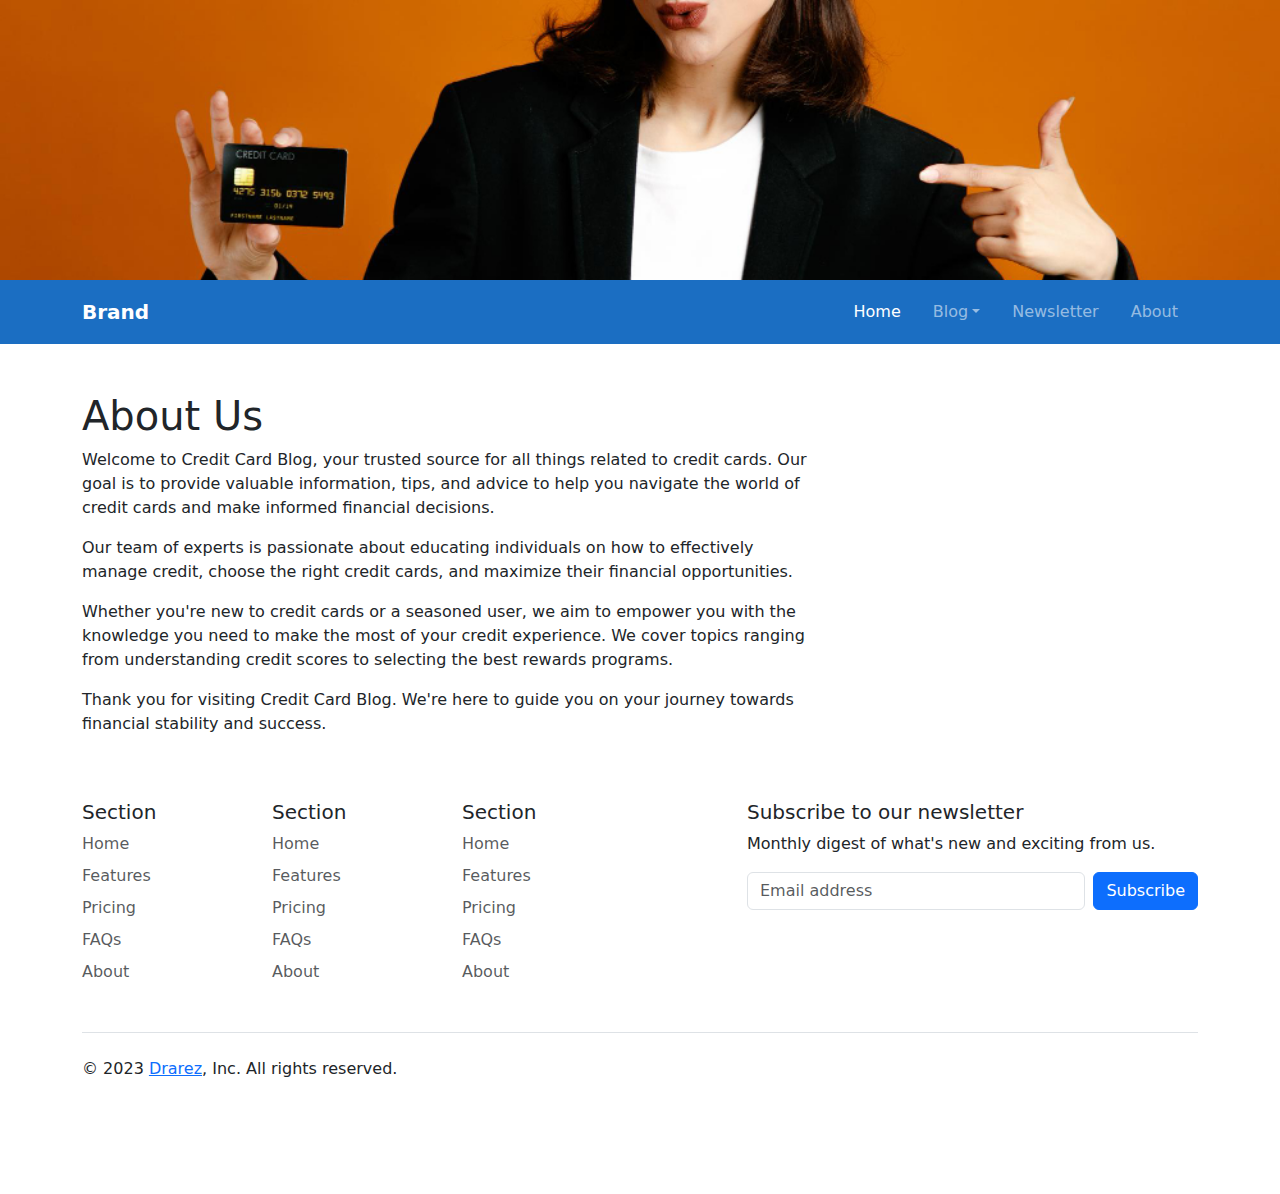
<file: about.html>
<!DOCTYPE html>
<html lang="en">
  <head>
    <meta charset="UTF-8" />
    <meta name="viewport" content="width=device-width, initial-scale=1.0" />
    <title>My-Theme</title>
    <!-- Css stylesheet  -->
    <link rel="stylesheet" href="./css/style.css" />
    <link rel="stylesheet" href="./css/bootstrap.min.css" />
    <!-- Bootstrap Icons -->
    <link
      rel="stylesheet"
      href="https://cdn.jsdelivr.net/npm/bootstrap-icons@1.11.1/font/bootstrap-icons.css"
    />
    <!-- Fonts-->
    <link rel="preconnect" href="https://fonts.googleapis.com" />
    <link rel="preconnect" href="https://fonts.gstatic.com" crossorigin />
    <link
      href="https://fonts.googleapis.com/css2?family=Roboto:wght@400;500;700;900&display=swap"
      rel="stylesheet"
    />
  </head>
  <body>
    <!-- start header -->
    <div class="m-0 p-0">
      <a href="http://" target="_blank"
        ><img src="./assets/img/card-1.jpg" class="myheader" alt="HeaderImage"
      /></a>
    </div>
    <nav
      class="navbar sticky-top navbar-expand-md mycolor"
      data-bs-theme="dark"
    >
      <div class="container s">
        <a class="navbar-brand" href="#">
          <!-- <img src="/docs/5.3/assets/brand/bootstrap-logo.svg" alt="Logo" width="30" height="24" class="d-inline-block align-text-top"> -->
          <span class="fw-bold">Brand</span>
        </a>
        <button
          class="navbar-toggler"
          type="button"
          data-bs-toggle="collapse"
          data-bs-target="#navbarColor01"
          aria-controls="navbarColor01"
          aria-expanded="false"
          aria-label="Toggle navigation"
        >
          <span class="navbar-toggler-icon"></span>
        </button>
        <div
          class="collapse navbar-collapse justify-content-end"
          id="navbarColor01"
        >
          <ul class="navbar-nav ms-auto">
            <li class="nav-item p-1 me-2">
              <a class="nav-link active" href="#"
                >Home
                <span class="visually-hidden">(current)</span>
              </a>
            </li>
            <li class="nav-item p-1 me-2 dropdown">
              <a class="nav-link dropdown-toggle" href="#" data-bs-toggle="dropdown" aria-expanded="false">Blog</a>
              <ul class="dropdown-menu dropdown-menu-lg-end">
                <li><a class="dropdown-item" href="#">Blog1</a></li>
                <li><a class="dropdown-item" href="#">Blog2</a></li>
                <li><a class="dropdown-item" href="#">Blog3</a></li>
              </ul>
            </li>
            <li class="nav-item p-1 me-2">
              <a class="nav-link" href="#">Newsletter</a>
            </li>
            <li class="nav-item p-1 me-2">
              <a class="nav-link" href="#">About</a>
            </li>
          </ul>
        </div>
      </div>
    </nav>

    <!--End Header-->

    <!-- Main Content-->
    <div class="container mt-5">
        <div class="row">
          <div class="col-md-8">
            <h1>About Us</h1>
            <p>
              Welcome to Credit Card Blog, your trusted source for all things related to credit cards. Our goal is to provide valuable information, tips, and advice to help you navigate the world of credit cards and make informed financial decisions.
            </p>
            <p>
              Our team of experts is passionate about educating individuals on how to effectively manage credit, choose the right credit cards, and maximize their financial opportunities.
            </p>
            <p>
              Whether you're new to credit cards or a seasoned user, we aim to empower you with the knowledge you need to make the most of your credit experience. We cover topics ranging from understanding credit scores to selecting the best rewards programs.
            </p>
            <p>
              Thank you for visiting Credit Card Blog. We're here to guide you on your journey towards financial stability and success.
            </p>
          </div>
          <!-- You can add an image or other content in the remaining columns if desired -->
        </div>
      </div>

    <footer>
      <div class="container">
        <footer class="py-5">
          <div class="row">
            <div class="col-6 col-md-2 mb-3">
              <h5>Section</h5>
              <ul class="nav flex-column">
                <li class="nav-item mb-2">
                  <a href="#" class="nav-link p-0 text-muted">Home</a>
                </li>
                <li class="nav-item mb-2">
                  <a href="#" class="nav-link p-0 text-muted">Features</a>
                </li>
                <li class="nav-item mb-2">
                  <a href="#" class="nav-link p-0 text-muted">Pricing</a>
                </li>
                <li class="nav-item mb-2">
                  <a href="#" class="nav-link p-0 text-muted">FAQs</a>
                </li>
                <li class="nav-item mb-2">
                  <a href="#" class="nav-link p-0 text-muted">About</a>
                </li>
              </ul>
            </div>

            <div class="col-6 col-md-2 mb-3">
              <h5>Section</h5>
              <ul class="nav flex-column">
                <li class="nav-item mb-2">
                  <a href="#" class="nav-link p-0 text-muted">Home</a>
                </li>
                <li class="nav-item mb-2">
                  <a href="#" class="nav-link p-0 text-muted">Features</a>
                </li>
                <li class="nav-item mb-2">
                  <a href="#" class="nav-link p-0 text-muted">Pricing</a>
                </li>
                <li class="nav-item mb-2">
                  <a href="#" class="nav-link p-0 text-muted">FAQs</a>
                </li>
                <li class="nav-item mb-2">
                  <a href="#" class="nav-link p-0 text-muted">About</a>
                </li>
              </ul>
            </div>

            <div class="col-6 col-md-2 mb-3">
              <h5>Section</h5>
              <ul class="nav flex-column">
                <li class="nav-item mb-2">
                  <a href="#" class="nav-link p-0 text-muted">Home</a>
                </li>
                <li class="nav-item mb-2">
                  <a href="#" class="nav-link p-0 text-muted">Features</a>
                </li>
                <li class="nav-item mb-2">
                  <a href="#" class="nav-link p-0 text-muted">Pricing</a>
                </li>
                <li class="nav-item mb-2">
                  <a href="#" class="nav-link p-0 text-muted">FAQs</a>
                </li>
                <li class="nav-item mb-2">
                  <a href="#" class="nav-link p-0 text-muted">About</a>
                </li>
              </ul>
            </div>

            <div class="col-md-5 offset-md-1 mb-3">
              <form>
                <h5>Subscribe to our newsletter</h5>
                <p>Monthly digest of what's new and exciting from us.</p>
                <div class="d-flex flex-column flex-sm-row w-100 gap-2">
                  <label for="newsletter1" class="visually-hidden"
                    >Email address</label
                  >
                  <input
                    id="newsletter1"
                    type="text"
                    class="form-control"
                    placeholder="Email address"
                  />
                  <button class="btn btn-primary" type="button">
                    Subscribe
                  </button>
                </div>
              </form>
            </div>
          </div>

          <div
            class="d-flex flex-column flex-sm-row justify-content-between py-4 my-4 border-top"
          >
            <p>
              &copy; 2023
              <a
                href="https://github.com/Abdeltifdrarez"
                target="_blank"
                rel="noopener noreferrer"
                >Drarez</a
              >, Inc. All rights reserved.
            </p>
            <ul class="list-unstyled d-flex">
              <li class="ms-3">
                <a class="link-dark" href="#"
                  ><svg class="bi" width="24" height="24">
                    <use xlink:href="#twitter" /></svg
                ></a>
              </li>
              <li class="ms-3">
                <a class="link-dark" href="#"
                  ><svg class="bi" width="24" height="24">
                    <use xlink:href="#instagram" /></svg
                ></a>
              </li>
              <li class="ms-3">
                <a class="link-dark" href="#"
                  ><svg class="bi" width="24" height="24">
                    <use xlink:href="#facebook" /></svg
                ></a>
              </li>
            </ul>
          </div>
        </footer>
      </div>
    </footer>

    <script src="./js/bootstrap.bundle.min.js"></script>
  </body>
</html>
</file>
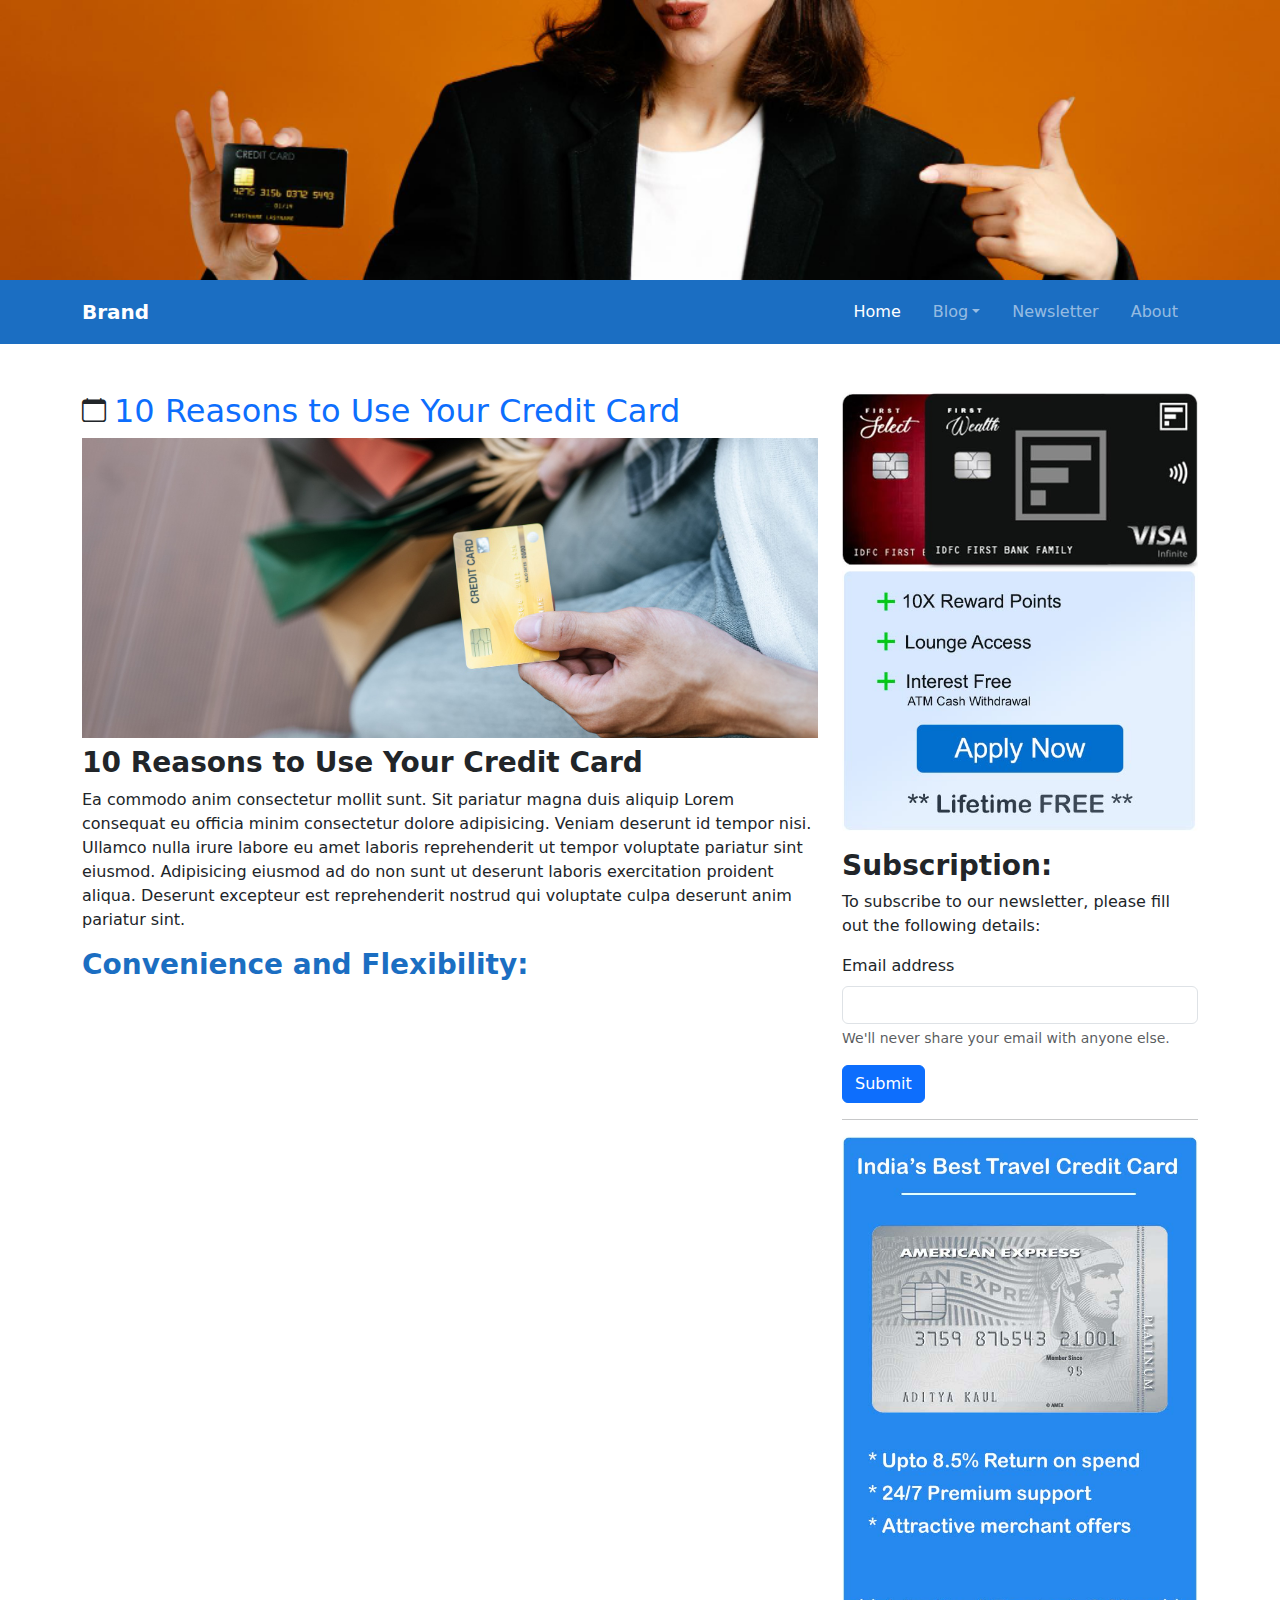
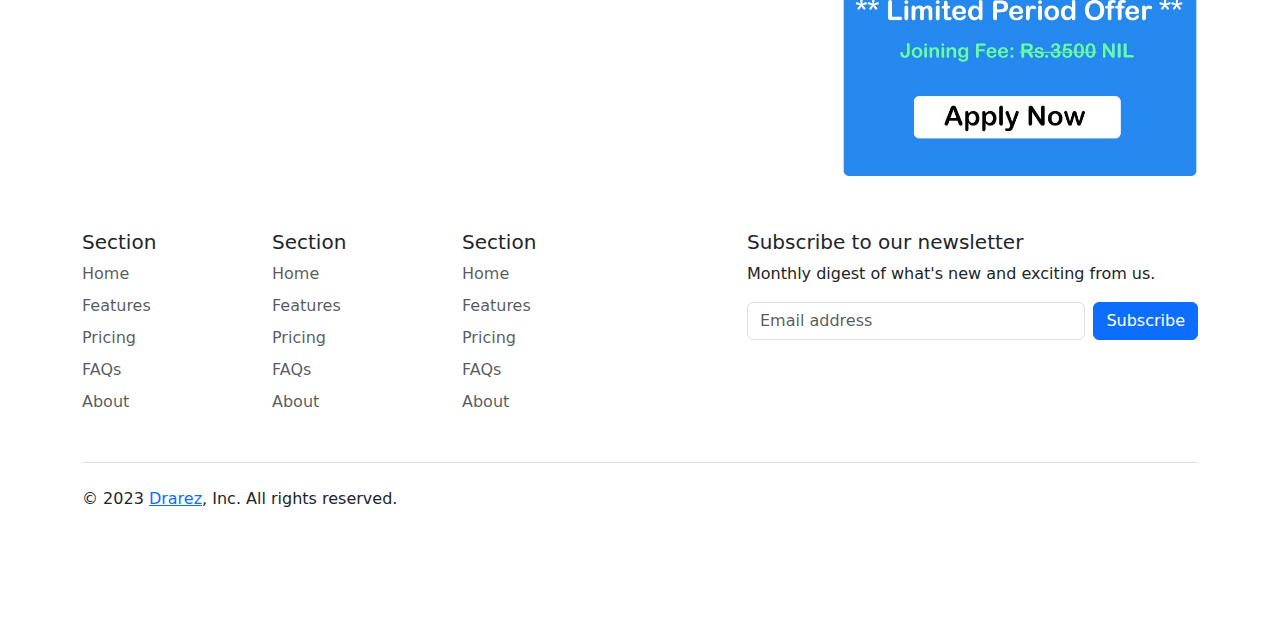
<file: blog1.html>
<!DOCTYPE html>
<html lang="en">
  <head>
    <meta charset="UTF-8" />
    <meta name="viewport" content="width=device-width, initial-scale=1.0" />
    <title>My-Theme</title>
    <!-- Css stylesheet  -->
    <link rel="stylesheet" href="./css/style.css" />
    <link rel="stylesheet" href="./css/bootstrap.min.css" />
    <!-- Bootstrap Icons -->
    <link
      rel="stylesheet"
      href="https://cdn.jsdelivr.net/npm/bootstrap-icons@1.11.1/font/bootstrap-icons.css"
    />
    <!-- Fonts-->
    <link rel="preconnect" href="https://fonts.googleapis.com" />
    <link rel="preconnect" href="https://fonts.gstatic.com" crossorigin />
    <link
      href="https://fonts.googleapis.com/css2?family=Roboto:wght@400;500;700;900&display=swap"
      rel="stylesheet"
    />
  </head>
  <body>
    <!-- start header -->
    <div class="m-0 p-0">
      <a href="http://" target="_blank"
        ><img src="./assets/img/card-1.jpg" class="myheader" alt="HeaderImage"
      /></a>
    </div>
    <nav
      class="navbar sticky-top navbar-expand-md mycolor"
      data-bs-theme="dark"
    >
      <div class="container s">
        <a class="navbar-brand" href="#">
          <!-- <img src="/docs/5.3/assets/brand/bootstrap-logo.svg" alt="Logo" width="30" height="24" class="d-inline-block align-text-top"> -->
          <span class="fw-bold">Brand</span>
        </a>
        <button
          class="navbar-toggler"
          type="button"
          data-bs-toggle="collapse"
          data-bs-target="#navbarColor01"
          aria-controls="navbarColor01"
          aria-expanded="false"
          aria-label="Toggle navigation"
        >
          <span class="navbar-toggler-icon"></span>
        </button>
        <div
          class="collapse navbar-collapse justify-content-end"
          id="navbarColor01"
        >
          <ul class="navbar-nav ms-auto">
            <li class="nav-item p-1 me-2">
              <a class="nav-link active" href="#"
                >Home
                <span class="visually-hidden">(current)</span>
              </a>
            </li>
            <li class="nav-item p-1 me-2 dropdown">
              <a class="nav-link dropdown-toggle" href="#" data-bs-toggle="dropdown" aria-expanded="false">Blog</a>
              <ul class="dropdown-menu dropdown-menu-lg-end">
                <li><a class="dropdown-item" href="#">Blog1</a></li>
                <li><a class="dropdown-item" href="#">Blog2</a></li>
                <li><a class="dropdown-item" href="#">Blog3</a></li>
              </ul>
            </li>
            <li class="nav-item p-1 me-2">
              <a class="nav-link" href="#">Newsletter</a>
            </li>
            <li class="nav-item p-1 me-2">
              <a class="nav-link" href="#">About</a>
            </li>
          </ul>
        </div>
      </div>
    </nav>

    <!--End Header-->

    <!-- Main Content-->
    <div class="main-content">
      <div class="container">
        <div class="row">
          <!-- Cards-->
          <div class="col-md-8 mt-5">
            <div>
              <div class="d-flex justify-content-start align-items-center">
                <i class="bi bi-calendar h4 pe-2"></i>
                <h2 class="text-primary">10 Reasons to Use Your Credit Card</h2>
              </div>
              <div>
                <a href="#"><img src="./assets/img/card-3.jpg" class="imgcard" alt="" /></a>
              </div>
              <h3 class="fw-semibold pt-2">
                10 Reasons to Use Your Credit Card
              </h3>
              <p class="fw-light">
                Ea commodo anim consectetur mollit sunt. Sit pariatur magna duis
                aliquip Lorem consequat eu officia minim consectetur dolore
                adipisicing. Veniam deserunt id tempor nisi. Ullamco nulla irure
                labore eu amet laboris reprehenderit ut tempor voluptate
                pariatur sint eiusmod. Adipisicing eiusmod ad do non sunt ut
                deserunt laboris exercitation proident aliqua. Deserunt
                excepteur est reprehenderit nostrud qui voluptate culpa deserunt
                anim pariatur sint.
              </p>
              <h3 class="fw-bold txtcolor">Convenience and Flexibility:</h3>
              
            </div>
             
            
              
          </div>
          <!--Sidebar-->
          <div class="col-md-4 mt-5">
            <img
              src="./assets/img/sidebar/idfc.jpg"
              class="img-fluid rounded-2"
              alt=""
              srcset=""
            />
            <h3 class="pt-3 fw-bold">Subscription:</h3>
            <p>
              To subscribe to our newsletter, please fill out the following
              details:
            </p>
            <form>
              <div class="mb-3">
                <label for="exampleInputEmail1" class="form-label"
                  >Email address</label
                >
                <input
                  type="email"
                  class="form-control"
                  id="exampleInputEmail1"
                  aria-describedby="emailHelp"
                />
                <div id="emailHelp" class="form-text">
                  We'll never share your email with anyone else.
                </div>
              </div>
              <button type="submit" class="btn btn-primary">Submit</button>
            </form>
            <hr />
            <img
              src="./assets/img/sidebar/amex.jpg"
              class="img-fluid rounded-2"
              alt=""
              srcset=""
            />
          </div>
        </div>
      </div>
    </div>

    <footer>
      <div class="container">
        <footer class="py-5">
          <div class="row">
            <div class="col-6 col-md-2 mb-3">
              <h5>Section</h5>
              <ul class="nav flex-column">
                <li class="nav-item mb-2">
                  <a href="#" class="nav-link p-0 text-muted">Home</a>
                </li>
                <li class="nav-item mb-2">
                  <a href="#" class="nav-link p-0 text-muted">Features</a>
                </li>
                <li class="nav-item mb-2">
                  <a href="#" class="nav-link p-0 text-muted">Pricing</a>
                </li>
                <li class="nav-item mb-2">
                  <a href="#" class="nav-link p-0 text-muted">FAQs</a>
                </li>
                <li class="nav-item mb-2">
                  <a href="#" class="nav-link p-0 text-muted">About</a>
                </li>
              </ul>
            </div>

            <div class="col-6 col-md-2 mb-3">
              <h5>Section</h5>
              <ul class="nav flex-column">
                <li class="nav-item mb-2">
                  <a href="#" class="nav-link p-0 text-muted">Home</a>
                </li>
                <li class="nav-item mb-2">
                  <a href="#" class="nav-link p-0 text-muted">Features</a>
                </li>
                <li class="nav-item mb-2">
                  <a href="#" class="nav-link p-0 text-muted">Pricing</a>
                </li>
                <li class="nav-item mb-2">
                  <a href="#" class="nav-link p-0 text-muted">FAQs</a>
                </li>
                <li class="nav-item mb-2">
                  <a href="#" class="nav-link p-0 text-muted">About</a>
                </li>
              </ul>
            </div>

            <div class="col-6 col-md-2 mb-3">
              <h5>Section</h5>
              <ul class="nav flex-column">
                <li class="nav-item mb-2">
                  <a href="#" class="nav-link p-0 text-muted">Home</a>
                </li>
                <li class="nav-item mb-2">
                  <a href="#" class="nav-link p-0 text-muted">Features</a>
                </li>
                <li class="nav-item mb-2">
                  <a href="#" class="nav-link p-0 text-muted">Pricing</a>
                </li>
                <li class="nav-item mb-2">
                  <a href="#" class="nav-link p-0 text-muted">FAQs</a>
                </li>
                <li class="nav-item mb-2">
                  <a href="#" class="nav-link p-0 text-muted">About</a>
                </li>
              </ul>
            </div>

            <div class="col-md-5 offset-md-1 mb-3">
              <form>
                <h5>Subscribe to our newsletter</h5>
                <p>Monthly digest of what's new and exciting from us.</p>
                <div class="d-flex flex-column flex-sm-row w-100 gap-2">
                  <label for="newsletter1" class="visually-hidden"
                    >Email address</label
                  >
                  <input
                    id="newsletter1"
                    type="text"
                    class="form-control"
                    placeholder="Email address"
                  />
                  <button class="btn btn-primary" type="button">
                    Subscribe
                  </button>
                </div>
              </form>
            </div>
          </div>

          <div
            class="d-flex flex-column flex-sm-row justify-content-between py-4 my-4 border-top"
          >
            <p>
              &copy; 2023
              <a
                href="https://github.com/Abdeltifdrarez"
                target="_blank"
                rel="noopener noreferrer"
                >Drarez</a
              >, Inc. All rights reserved.
            </p>
            <ul class="list-unstyled d-flex">
              <li class="ms-3">
                <a class="link-dark" href="#"
                  ><svg class="bi" width="24" height="24">
                    <use xlink:href="#twitter" /></svg
                ></a>
              </li>
              <li class="ms-3">
                <a class="link-dark" href="#"
                  ><svg class="bi" width="24" height="24">
                    <use xlink:href="#instagram" /></svg
                ></a>
              </li>
              <li class="ms-3">
                <a class="link-dark" href="#"
                  ><svg class="bi" width="24" height="24">
                    <use xlink:href="#facebook" /></svg
                ></a>
              </li>
            </ul>
          </div>
        </footer>
      </div>
    </footer>

    <script src="./js/bootstrap.bundle.min.js"></script>
  </body>
</html>
</file>
<file: css/style.css>
* {
    padding: 0;
    margin: 0;
}

body {
    font-family: 'Roboto', sans-serif;
    height: 100%;
    background-color: #f5f5f5;
}

.mycolor {
    background-color: #1b6ec2;
}
.txtcolor {
    color: #1b6ec2;
}


/* Header Style */

.myheader {
    background-color: #000000;
    background-repeat: no-repeat;
    background-position: center;
    -webkit-background-size: cover;
    -moz-background-size: cover;
    -o-background-size: cover;
    background-size: cover;
    object-fit: cover;
    width: 100%;
    height: 280px;
}


/* Media Query MyHeader */
/* @media (max-width: 575.98px) {
    .myheader {
        height: 130px;
    }
}

@media (max-width: 768px) {
    .myheader {
        height: 170px;
    }
}

@media (max-width: 992px) {
    .myheader {
        height: 220px;
    }
}

@media (max-width: 1200px) {
    .myheader {
        height: 260px;
    }
}

@media (max-width: 1400px) {
    .myheader {
        height: 280px;
    }
} */
@media only screen and (min-width: 960px) and (max-width: 1140px) {
    .myheader {
        height: 250px;
    }
}

@media only screen and (min-width: 768px) and (max-width: 960px) {
    .myheader {
        height: 220px;
    }
}

@media only screen and (min-width: 576px) and (max-width: 768px) {
    .myheader {
        height: 180px;
    }

    .container {
        max-width: 720px;
    }
}

@media only screen and (max-width: 576px) {
    .myheader {
        height: 130px;
    }
}



/* End Headert Style */

.maincontent {
    background-color: #e3e3e3;
}

.imgcard {
    width: 100%;
    height: 300px;
    object-fit: cover;
}
</file>
